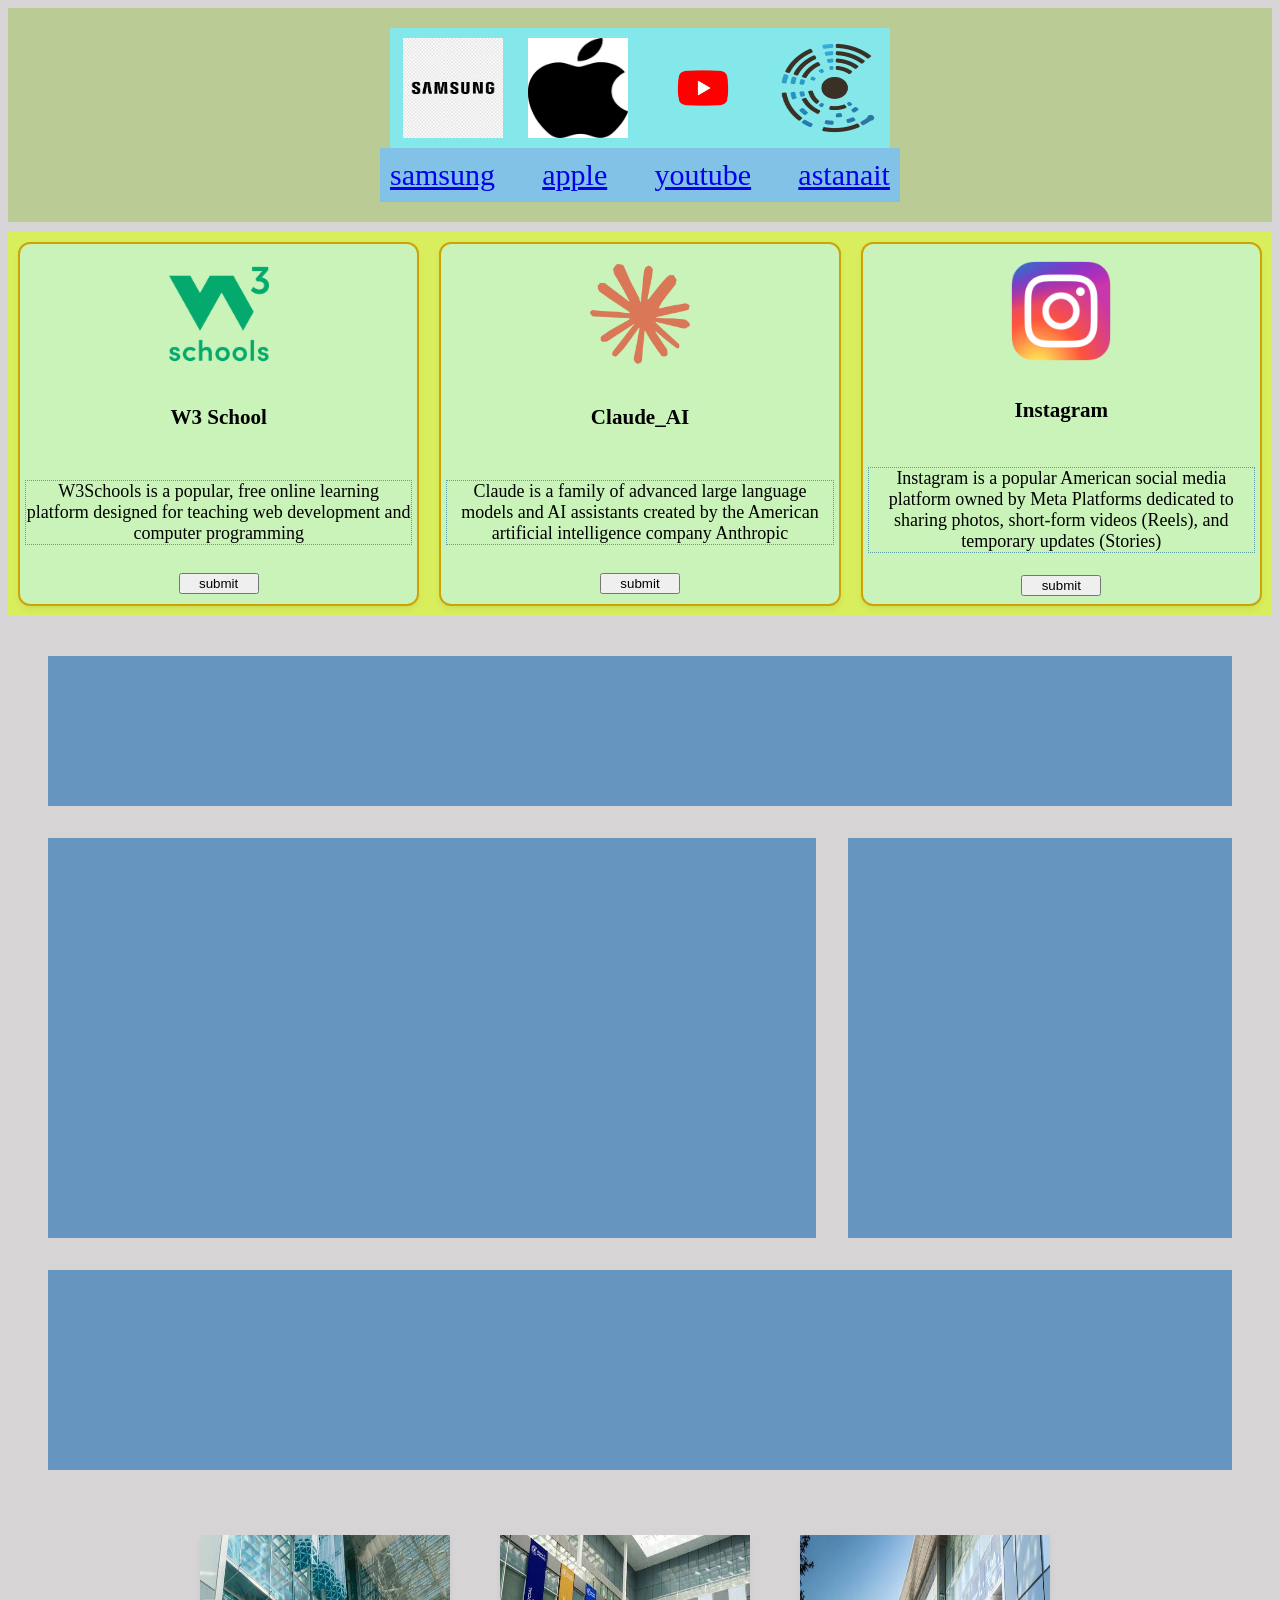
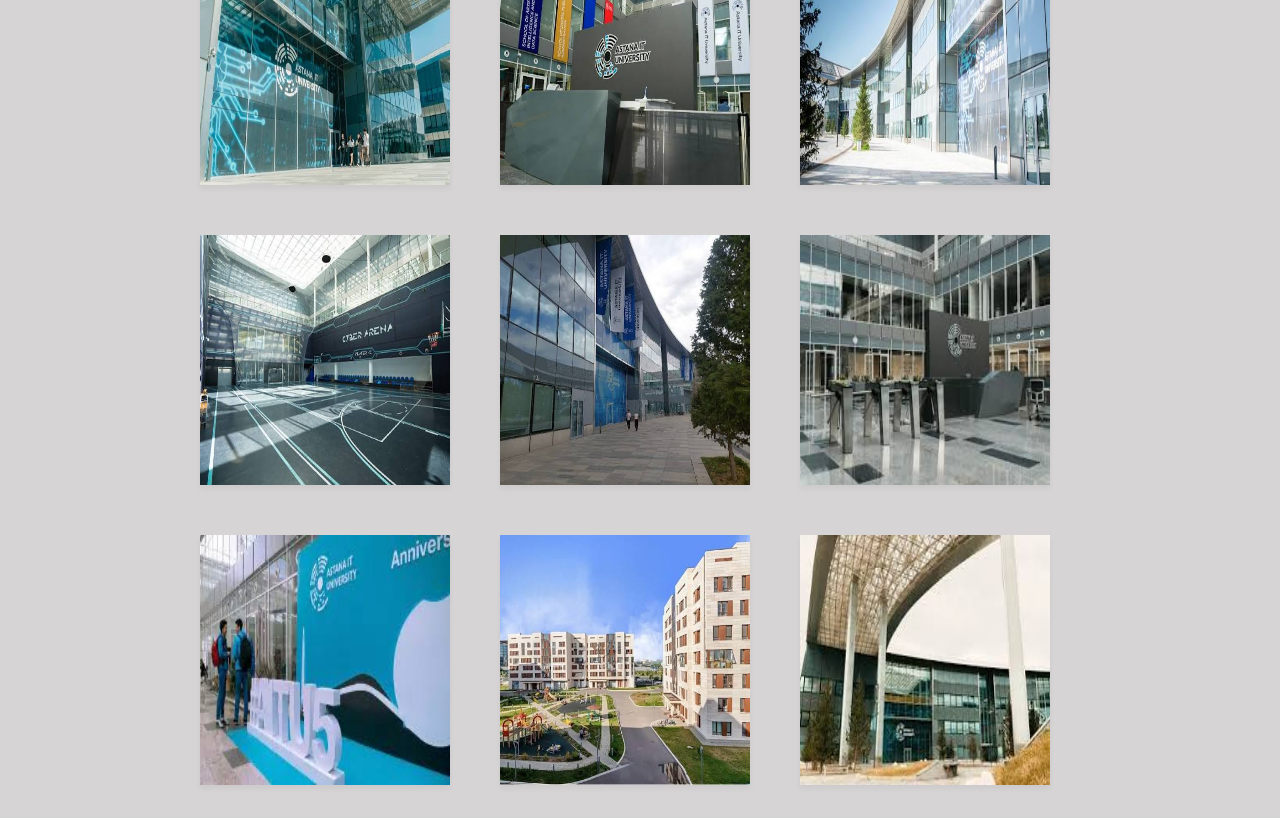
<file: task1/index.html>
<!DOCTYPE html>
<html lang="en">
<head>
    <meta charset="UTF-8">
    <meta name="viewport" content="width=device-width, initial-scale=1.0">
    <title>Document</title>
    <link rel="stylesheet" href="style.css">
</head>
<body>
    <div class="header">
        <div class="logos-box-left">
            <img src="images.jpg" alt="Sumsung logo">
            <img src="images.png" alt="Apple logo">
            <img src="youtube-logo-youtube-icon-transparent-free-png.webp" alt="Youtube logo">
            <img src="favicon.png" alt="AITU logo">
        </div>
        <div class="links-box-right">
            <a href="https://www.samsung.com/kz_ru/">samsung</a>
            <a href="https://www.apple.com/">apple</a>
            <a href="https://www.youtube.com/">youtube</a>
            <a href="https://astanait.edu.kz/en">astanait</a>
        </div>
    </div>
    <div class="card-container">
        <div class="card c1">
            <img src="w3schools-logo-icon.webp" alt="w3school">
            <h3>W3 School</h3>
            <p>W3Schools is a popular, free online learning platform designed for teaching web development and computer programming</p>
            <input class="button" type="button" value="submit">
        </div>
        <div class="card c2">
            <img src="Claude_AI_symbol.svg.webp" alt="claude_ai">
            <h3>Claude_AI</h3>
            <p>Claude is a family of advanced large language models and AI assistants created by the American artificial intelligence company Anthropic</p>
            <input class="button" type="button" value="submit">
        </div>
        <div class="card c3">
            <img src="Instagram_logo_2016.svg.webp" alt="Instagram">
            <h3>Instagram</h3>
            <p>Instagram is a popular American social media platform owned by Meta Platforms dedicated to sharing photos, short-form videos (Reels), and temporary updates (Stories)</p>
            <input class="button" type="button" value="submit">
        </div>
    </div>
    <div class="all-grid">
        <div class="grid header"  style="grid-area: box-1;"></div>
        <div class="grid sidebar" style="grid-area: box-2;"></div>
        <div class="grid content" style="grid-area: box-3;"></div>
        <div class="grid footer"  style="grid-area: box-4;"></div>
    </div>
    <div class="photo-box">
        <img class="img-aitu" src="aitu1.jpg" alt="">
        <img class="img-aitu" src="aitu2.jpg" alt="">
        <img class="img-aitu" src="aitu3.jpg" alt="">
        <img class="img-aitu" src="aitu4.jpg" alt="">
        <img class="img-aitu" src="aitu5.jpg" alt="">
        <img class="img-aitu" src="aitu6.jpg" alt="">
        <img class="img-aitu" src="aitu7.jpg" alt="">
        <img class="img-aitu" src="aitu8.jpg" alt="">
        <img class="img-aitu" src="aitu9.jpg" alt="">
    </div>
</body>
</html>
</file>
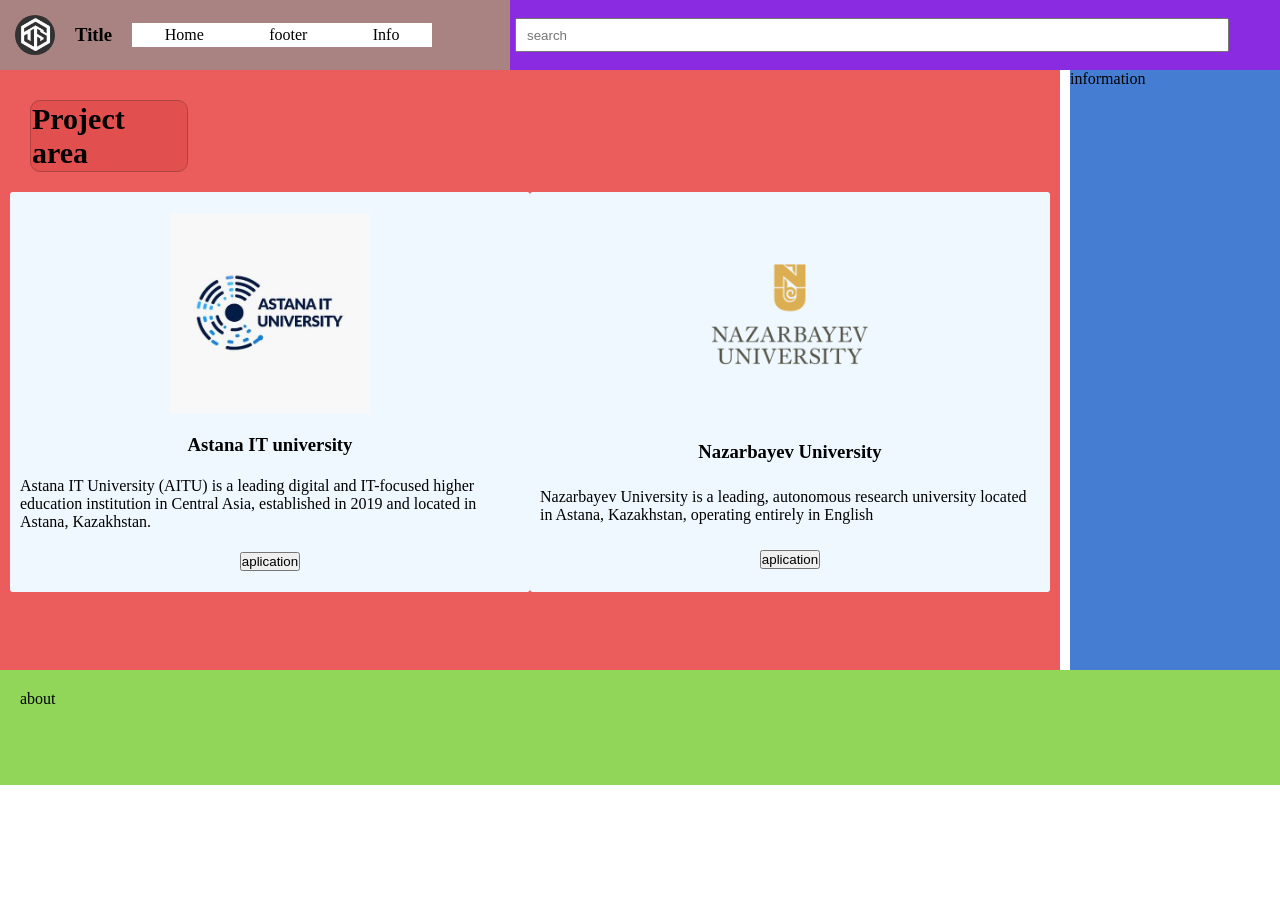
<file: Task 2/main.html>
<!DOCTYPE html>
<html lang="en">
<head>
    <meta charset="UTF-8">
    <meta name="viewport" content="width=device-width, initial-scale=1.0">
    <title>Document</title>
    <link rel="stylesheet" href="style.css">
</head>
<body>
    <div class="body-site">
        <div class="header" style="grid-area:box-1;">
            <div class="menu">
            <div class="menur logo"><img src="images.jpg" alt="logo"></div>
            <h3 class="menur">Title</h3>
            <nav class="menur nav">
                <a href="#home">Home</a>
                <a href="#footer">footer</a>
                <a href="#info">Info</a>
            </nav>
            </div>
            <div class="searcher">
                   <input type="text" placeholder="search">
            </div>
        </div>
        <div class="grid-menu">
            <div class="main-section">
                <div class="title-box"><p>Project area</p></div>
                <div class="card-box">
                <div class="card n1">
                    <img src="images (1).jpg" alt="AITU logo">
                    <h3>Astana IT university</h3>
                    <p>Astana IT University (AITU) is a leading digital and IT-focused higher education institution in Central Asia, established in 2019 and located in Astana, Kazakhstan.</p>
                    <label><input type="button" value="aplication"></label>
                </div>
                <div class="card n2">
                    <img src="nu_logo_0.png" alt="NU logo">
                    <h3>Nazarbayev University</h3>
                    <p>Nazarbayev University is a leading, autonomous research university located in Astana, Kazakhstan, operating entirely in English</p>
                    <label><input type="button" value="aplication"></label>
                </div>
                </div>
            </div>
            <div class="sidebar">information</div>
        </div>
        <div class="footer" style="grid-area:box-4;">about</div>
    </div>
</body>
</html>
</file>
<file: task1/style.css>
body{
    background-color: rgb(214, 212, 212);
}

.header {
    display: flex;
    flex-direction: column;
    background-color:rgb(186, 203, 150);
    padding: 20px;
    align-items:center;
}

.logos-box-left {
    display: flex;
    flex-direction:row;
    background-color: rgb(132, 232, 235);
    width: 500px;
    justify-content:space-around;  
}

.links-box-right {
    display: flex;
    flex-direction:row;
    justify-content:space-between;
    background-color: rgb(130, 194, 230);
    font-size: 30px;
    padding: 10px;
    width: 500px;
    
}
img{
    width:100px;
    height: 100px;
    margin: 10px;
    
}

.button {
    width: 80px;
    height: auto;
}


.card-container {
    display: flex;
    background-color: rgb(217, 238, 93);
    margin-top: 10px;
    flex-direction: row;
    justify-content: space-between;
}
.card {
    font-family: 'Times New Roman', Times, serif;
    font-size: large;
    display: flex;
    flex-direction: column;
    align-items: center;
    text-align: center;
    justify-content: space-around;
    margin: 10px;
    padding: 5px;
    border: 2px solid rgb(206, 162, 3);
    width: 500px;
    height: 350px;
    background-color: #c9f3b8;
    border-radius: 12px;
    box-br: 8px;
    box-shadow: 0 4px 6px rgba(0, 0, 0, 0.05);
    transition: transform 0.3s ease, box-shadow 0.3s ease;
    cursor: pointer;
}

.card:hover {
  transform: translateY(-5px) scale(1.02);
  box-shadow: 0 12px 24px rgba(0, 0, 0, 0.12);
}
.card p {
    border: 1px dotted cadetblue;
}

.all-grid {
    text-align: center;
    display: grid;
    grid-template-rows: 150px 400px 200px;
    grid-template-columns: 2fr 1fr;
    grid-template-areas: 
    "box-1 box-1"
    "box-2 box-3"
    "box-4 box-4"
    ;
    gap: 32px;
    margin: 10px;
    padding: 30px;
}

.grid{
    background-color: rgb(102, 150, 191);
}

.photo-box {
    display: grid;
    grid-template-rows: 300px 300px 300px;
    grid-template-columns: 300px 300px 300px;
    grid: 30px;
    align-items: center;
    justify-content: center;
}
.img-aitu:hover {
  transform: translateY(-5px) scale(1.02);
  box-shadow: 0 12px 24px rgba(0, 0, 0, 0.12);
}

.img-aitu{
    width: 250px;
    height: 250px;
    box-shadow: 0 4px 6px rgba(0, 0, 0, 0.05);
    transition: transform 0.3s ease, box-shadow 0.3s ease;
    cursor: pointer;
}
</file>
<file: Task 2/style.css>
*{
    margin: 0;
    padding: 0;
    
}
.body-site{
    display: flex;
    flex-direction: column;
    
}
.grid-menu{
    display: grid;
    grid-template-columns: 3fr 1fr;
    height: 600px;
    gap: 10px;
}

.header{
    background-color: blueviolet;
    display: flex;
    justify-content: space-between;
}

.menu {
    width: 500px;
    display: flex;
    align-items: center;
    background-color: #a98282;
    padding: 5px;
}

nav {
    justify-self: end;
}

.logo{
    width: 40px;
    height: 40px;
    justify-self: start;
}

.menur{
    margin: 10px;
}

.nav{
    display: flex;
    background-color: #fff;
    width: 300px;
    justify-content: space-around;
    align-items: center;
}

.nav a{
    margin: 3px;
    text-decoration: none;
    color: #000;
}

.logo img {
  width: 100%;  
  height: 100%;
  border-radius: 50%; 
  object-fit: cover; 
}

.searcher {
    display: flex;
    margin-right: auto;
    align-items: center;
}

.searcher input {
    width: 700px;
    height: 30px;
    margin: 5px;
    padding-left: 10px;
    color: #cf4242;
}


.main-section {
    background-color: #eb5d5d;
    padding: 10px;
    display: flex;
    flex-direction: column;
    flex: 1;
}

.title-box{
    display: flex;
    justify-content: center;
    align-items: center;
    background-color: #e24f4f;
    border:1px solid #b04343;
    border-radius: 10px;
    width: 15%;
    margin: 20px;
}

.main-section .title-box p {
    margin:1px;
    font-weight: bold;
    font-size: 30px;
    
}

.card-box{
    display: flex;
    justify-content: space-around;
    align-items: center;
}

.card{
    display: flex;
    background-color: aliceblue;
    border-radius: 3px;
    justify-content: space-around;
    flex-direction: column;
    width: 500px;
    height: 380px;
    align-items: center;
    padding: 10px;
}

.card img{
    width: 200px;
    height: auto;
}

.sidebar{
    background-color: #447dd1;
}

.footer {
    background-color: #91d658;
    padding: 20px;
    width: 97.6%;
    height: 75px;
}
</file>
